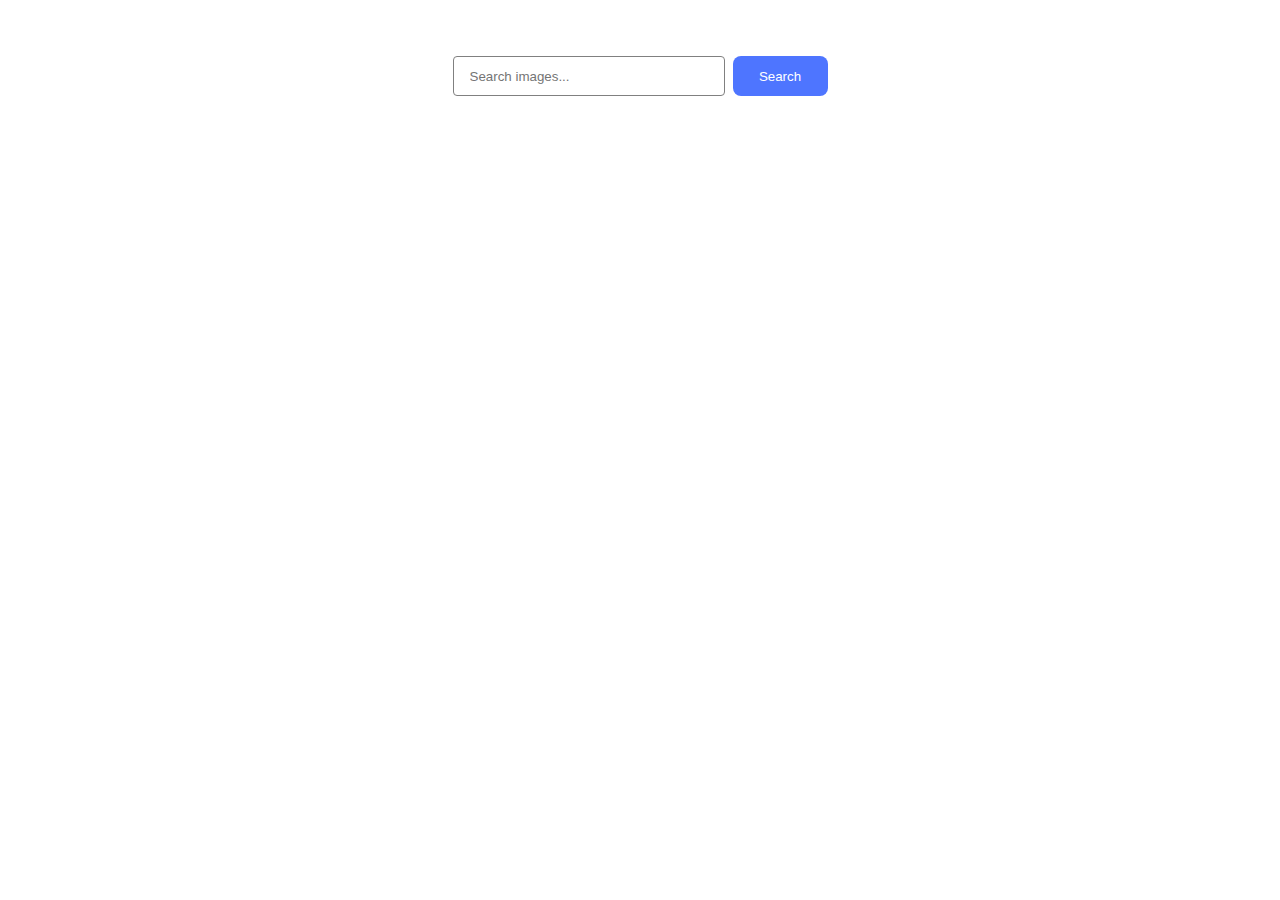
<file: src/index.html>
<!doctype html>
<html lang="en">
  <head>
    <meta charset="UTF-8" />
    <meta name="viewport" content="width=device-width, initial-scale=1.0" />
    <title>Image search</title>
    <link rel="stylesheet" href="./css/styles.css" />
  </head>
  <body>
    <header class="header">
      <form class="form" id="search-form" autocomplete="off">
        <input
          type="text"
          name="searchQuery"
          placeholder="Search images..."
          required
        />
        <button type="submit">Search</button>
      </form>
    </header>

    <main class="container">
      <ul class="gallery" id="gallery"></ul>

      <button class="load-more is-hidden" type="button" id="load-more">
        Load more
      </button>

      <div class="loader is-hidden" id="loader"></div>
    </main>

    <script type="module" src="./main.js"></script>
  </body>
</html>
</file>
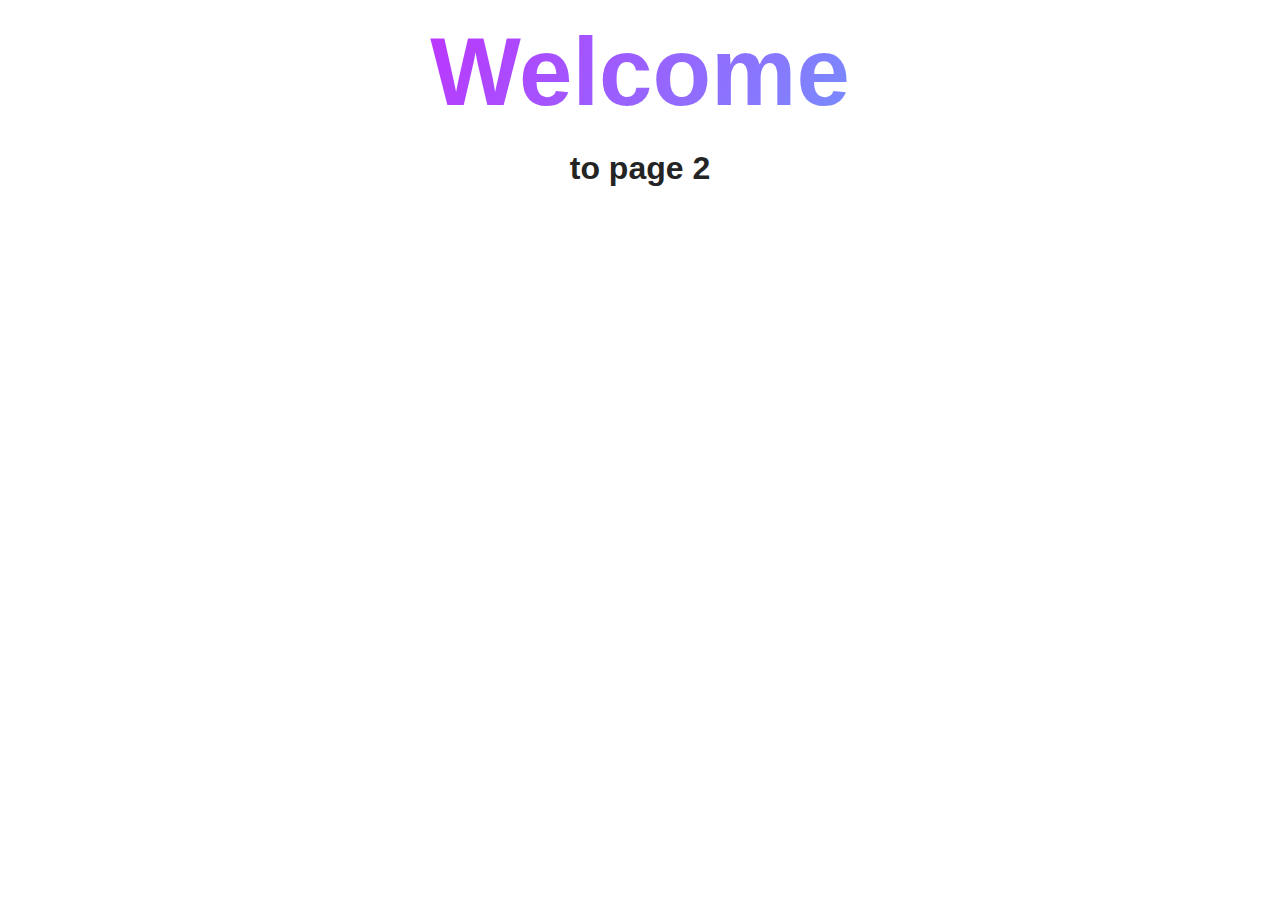
<file: src/page-2.html>
<!DOCTYPE html>
<html lang="en">
  <head>
    <meta charset="UTF-8" />
    <meta http-equiv="X-UA-Compatible" content="IE=edge" />
    <meta name="viewport" content="width=device-width, initial-scale=1.0" />
    <title>Page 2</title>
    <link rel="stylesheet" href="./css/styles.css" />
  </head>
  <body>
    <load
      src="./partials/header.html"
      icon-path="./img/sprite.svg#logo"
      highlight-act="active"
    />

    <main>
      <div class="container">
        <h1 class="main-title">
          <span class="main-title-gradient">Welcome</span> to page 2
        </h1>
        <load src="./partials/back-link.html" />
      </div>
    </main>

    <load src="./partials/footer.html" />
  </body>
</html>
</file>
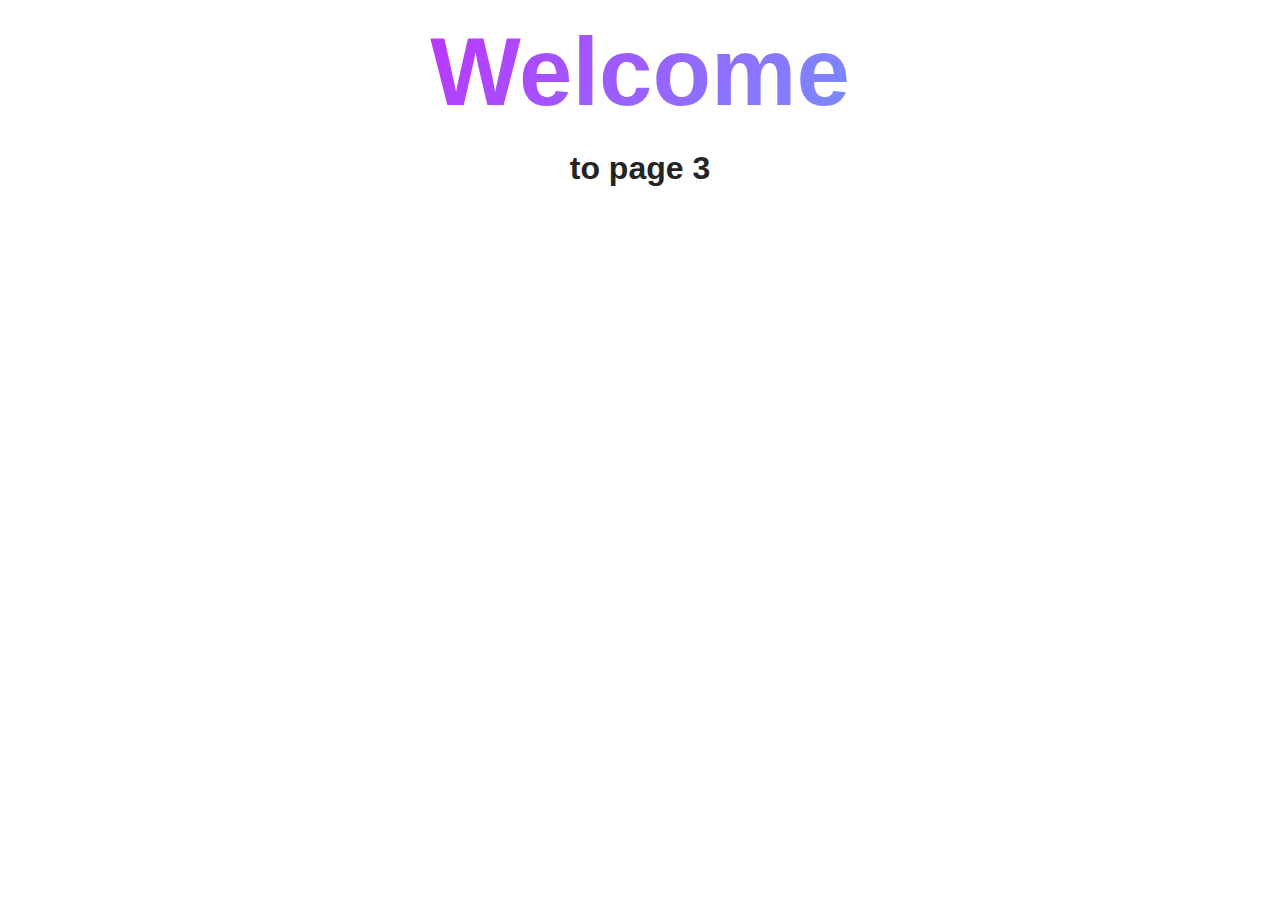
<file: src/page-3.html>
<!DOCTYPE html>
<html lang="en">
  <head>
    <meta charset="UTF-8" />
    <meta http-equiv="X-UA-Compatible" content="IE=edge" />
    <meta name="viewport" content="width=device-width, initial-scale=1.0" />
    <title>Page 3</title>
    <link rel="stylesheet" href="./css/styles.css" />
  </head>
  <body>
    <load
      src="./partials/header.html"
      icon-path="./img/sprite.svg#logo"
      highlight-curr="active"
    />

    <main>
      <div class="container">
        <h1 class="main-title">
          <span class="main-title-gradient">Welcome</span> to page 3
        </h1>
        <load src="./partials/back-link.html" />
      </div>
    </main>

    <load src="./partials/footer.html" />
  </body>
</html>
</file>
<file: src/css/styles.css>
/**
  |============================
  | include css partials with
  | default @import url()
  |============================
*/
/* Common styles */
@import url('./reset.css');
@import url('./base.css');
@import url('./container.css');
@import url('./animations.css');

/* Sections style */
@import url('./header.css');
@import url('./vite-promo.css');
@import url('./badges.css');
@import url('./back-link.css');
@import url('./footer.css');


* {
  box-sizing: border-box;
}

body {
  margin: 0;
  font-family: Montserrat, sans-serif;
  background: #fff;
}


.is-hidden {
  display: none !important;
}


.form {
  display: flex;
  justify-content: center;
  gap: 8px;
  margin-top: 36px;
  margin-bottom: 32px;
}

.form input {
  width: 272px;
  height: 40px;
  padding: 8px 16px;
  border: 1px solid #808080;
  border-radius: 4px;
  outline: none;
}

.form input:hover {
  border-color: #000;
}

.form input:focus {
  border-color: #808080;
}

.form button {
  width: 95px;
  height: 40px;
  border: none;
  border-radius: 8px;
  background: #4e75ff;
  color: #fff;
  cursor: pointer;
  transition: background-color 250ms ease;
}

.form button:hover {
  background: #6c8cff;
}


.gallery {
  list-style: none;
  padding: 0;
  margin: 0 auto 32px;
  max-width: 1128px;

  display: flex;
  flex-wrap: wrap;
  gap: 24px;
  justify-content: center;
}

.gallery-item {
  width: 360px;
  border: 1px solid #eee;
}

.gallery-link {
  display: block;
}

.gallery-image {
  width: 100%;
  height: 200px;
  object-fit: cover;
  display: block;
}


.info {
  list-style: none;
  padding: 8px;
  margin: 0;
  display: flex;
  justify-content: space-between;
  gap: 8px;
}

.info-item {
  font-size: 12px;
  text-align: center;
}

.info-item b {
  display: block;
  font-size: 12px;
}


.load-more {
  display: block;
  margin: 0 auto 16px;
  width: 125px;
  height: 40px;
  border: none;
  border-radius: 8px;
  background: #4e75ff;
  color: #fff;
  cursor: pointer;
  transition: background-color 250ms ease;
}

.load-more:hover {
  background: #6c8cff;
}


.loader {
  margin: 0 auto 40px;
  position: relative;
  width: 100px;
  height: 100px;
}

.loader:before,
.loader:after {
  content: '';
  border-radius: 50%;
  position: absolute;
  inset: 0;
  box-shadow: 0 0 10px 2px rgba(0, 0, 0, 0.3) inset;
}

.loader:after {
  box-shadow: 0 2px 0 #ff3d00 inset;
  animation: rotate 2s linear infinite;
}

@keyframes rotate {
  0% {
    transform: rotate(0);
  }

  100% {
    transform: rotate(360deg);
  }
}
</file>
